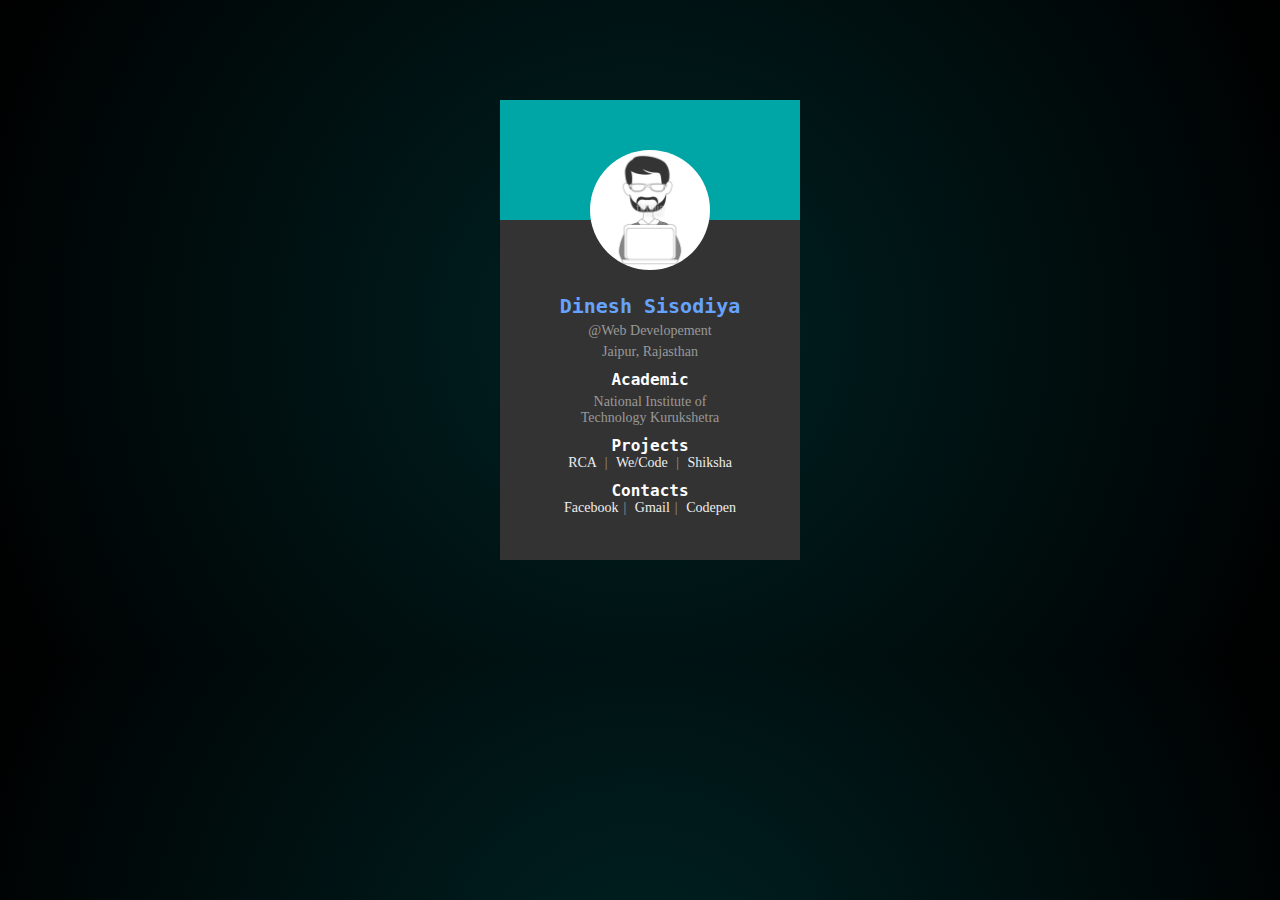
<file: developer/index.html>
<!DOCTYPE html>
<html >
<head>
  <meta charset="UTF-8">
  <title>Developers</title>
  
      <link rel="stylesheet" href="css/style.css">

  
</head>

<body>
  <div class="container">
  <div class="person">
    <div class="dp_container">
      <div class="box"></div>
      <figure><img class="dp" src="profile_pic.jpg" align="middle"></figure>
    </div>
    <div class="about">
      <p>
        <b style="font-size:20px;color:#66a3ff;">Dinesh Sisodiya</b>
        <span>@Web Developement</span>
        <span>Jaipur, Rajasthan</span>
        <b>Academic</b>
        <span>National Institute of<br> Technology Kurukshetra</span>
        <b>Projects</b> 
         <a target="_blank"  href="http://rcaiitkgp.in/rcauser_data/users/signin">
          RCA
        </a>|
        <a href="../index.html">We/Code</a> | 
        <a target="_blank" href="http://www.shikshanitkkr.in">
          Shiksha
        </a>
        <b>Contacts</b>
        <a target="_blank" href="https://www.facebook.com/sisodiyaDK">Facebook</a>|
        <a href="mailto:erdscs@gmail.com">Gmail</a>|
        <a target="_blank" href="https://codepen.io/divD/">Codepen</a>
      </p>
    </div>
  </div>
</div>
  
  
</body>
</html>
</file>
<file: developer/css/style.css>
body { 
  box-sizing:border-box; 
  padding:0; 
  margin:0;
  background-color: rgb(0, 34, 35);
  background-image: radial-gradient(circle, rgb(0, 34, 35), black);
  overflow: hidden;
}
.container {
  width:320px;
  margin:100px auto;
}
.person {
  margin: 20px;
  width:300px;
  padding-bottom:10px;
  background:#333;
  transition:all 0.6s ease;  
  -webkit-perspective: 500px; 
  perspective: 500px;
  transform-origin:center;
  animation:loadEffect .2s ease-in-out;
}
@media only screen and (max-width: 768px) {
  .container {width:100%;}
  .person { margin:20px auto; float: none;}
}
@media only screen and (max-width: 295px) {
  .person { width: 95% !important; }
}
@keyframes loadEffect {
  0% {
    opacity:0;
    transform:scale(0);
  }
  90%{
    opacity:1;
    transform:scale(1.1);
  }
  100% {
    transform:scale(1);
  }
}
.dp_container {
  width:100%;
  position:relative;
}
.box {
  width:100%;
  height:120px;
  background:#00a5a6; 
  background-image:url('https://static.licdn.com/sc/h/3chad3rzxalsf65nuo7hxciac');
  background-size:cover;
  background-position:top right;
}
.dp_container figure {
  width:120px;
  margin:0 auto;
  margin-bottom:50px;
  animation:loadEffect .4s ease;
}
.dp {
  width:120px;
  margin-top:-70px;
  border-radius:50%;
  position:absolute;
  -webkit-filter: grayscale(100%);
  filter: grayscale(100%);
} 
.about {
  width:200px;
  margin:10px auto;
  padding:10px 0;
  font-family:segoe ui;
  color:#999;
  text-alig:left;
  font-size:14px;
  animation:flash 1s 0.1s linear;
}
@keyframes flash {
  0% { 
    opacity:0;
  }
  90% {
    opacity:1;
  }
}
.about p b { 
  font-size:16px;
  font-family: monospace;
  color:#fff;
  display:block;
  text-align:center;
  margin-top:10px;
  position:relative;
}
/* .about p b:before {
  position:absolute;
  content:'';
  width:23%;
  height:1px;
  background:#ddd;
  bottom:0px;
  left:50%;
  transform:translateX(-45%);
}
 */
.about p { 
  text-align:center;
}
.about p span {
  display:block;
  margin:5px auto;
}

a {
  text-decoration:none;
  color:#eee;
  padding:5px;
}
a:hover {
  color:#00a5a6;
  text-decoration:none;
}
</file>
